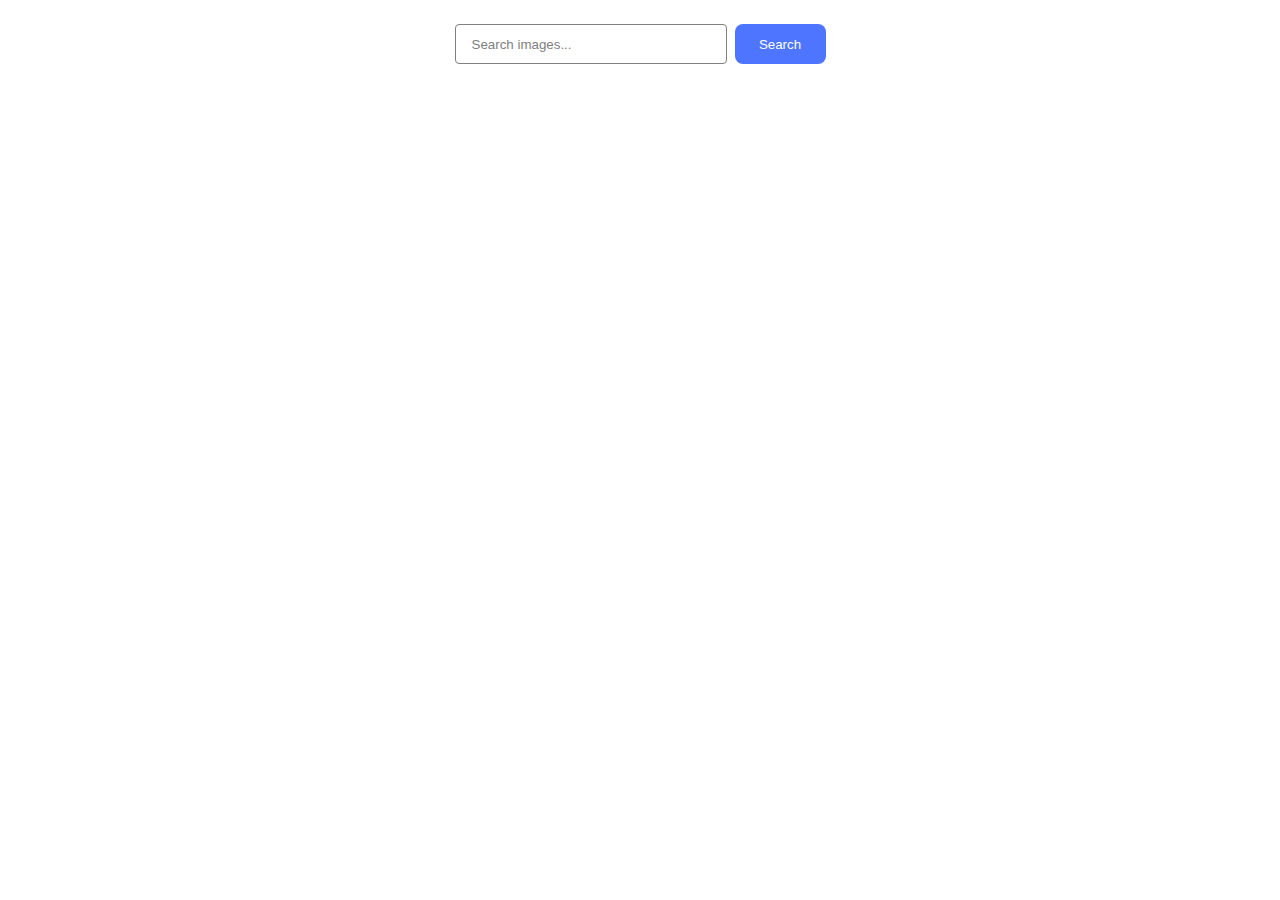
<file: src/index.html>
<!DOCTYPE html>
<html lang="en">
  <head>
    <meta charset="UTF-8" />
    <meta name="viewport" content="width=device-width, initial-scale=1.0" />
    <title>GoIT HW-12</title>
		<link rel="stylesheet" href="./css/reset.css">
    <link rel="stylesheet" href="./css/styles.css" />
  </head>
  <body>
    <section>
      <div class="container-form-search">
        <form class="form-search">
          <input
            type="text"
            class="input-search"
            placeholder="Search images..."
            name="query"
          />
          <button type="submit" class="btn btn-search">Search</button>
        </form>
        <span class="loader" style="display: none"></span>
        <div class="gallery"></div>
        <button
          type="button"
          class="btn btn-load-more is-hidden"
          data-action="load-more"
        >
          Load more
        </button>
        <span class="loader" style="display: none"></span>
      </div>
    </section>

    <script type="module" src="./main.js"></script>
  </body>
</html>
</file>
<file: src/css/styles.css>
:root {
  font-family: Montserrat, sans-serif;
  font-size: 16px;
  line-height: 24px;
  font-weight: 400;
  letter-spacing: 0.04em;

  color: #2e2f42;

  background-color: rgba(255, 255, 255, 0.87);

  font-synthesis: none;
  text-rendering: optimizeLegibility;
  -webkit-font-smoothing: antialiased;
  -moz-osx-font-smoothing: grayscale;
  -webkit-text-size-adjust: 100%;
}

/*  ---   GLOBAL   ---  */

body {
  /* width: 1440px; */
  margin: 0;
}

p {
  font-size: 12px;
  font-weight: 400;
  line-height: 16px;
  text-align: center;
}

p b {
  font-size: 12px;
  font-weight: 600;
  text-align: center;
}

.loader {
  width: 32px;
  height: 32px;
  position: relative;
  border-radius: 50%;
  color: #6c8cff;
  animation: fill 1s ease-in infinite alternate;
  margin-bottom: 32px;
}
.loader::before,
.loader::after {
  content: '';
  position: absolute;
  height: 100%;
  width: 100%;
  border-radius: 50%;
  left: 48px;
  top: 0;
  animation: fill 0.9s ease-in infinite alternate;
}

.loader::after {
  left: auto;
  right: 48px;
  animation-duration: 1.1s;
}

@keyframes fill {
  0% {
    box-shadow: 0 0 0 2px inset;
  }
  100% {
    box-shadow: 0 0 0 10px inset;
  }
}

.container-form-search {
  min-width: 1128px;
  display: flex;
  flex-direction: column;
  justify-content: center;
  align-items: center;
  padding: 24px;
}

.form-search {
  display: flex;
  flex-direction: row;
  gap: 8px;
  justify-content: center;
  align-items: center;
  margin-bottom: 32px;
}

.input-search {
  width: 238px;
  height: 22px;
  background-color: #ffffff;
  border-radius: 4px;
  border: 1px solid #808080;
  padding: 8px 16px;
  text-align: left;
}

.input-search:hover,
.input-search:focus {
  border-color: #000000;
  outline: none;
}

input::placeholder {
  color: #808080;
  opacity: 1;
}

.btn {
  width: 91px;
  height: 40px;
  padding: 8px 16px;
  border-radius: 8px;
  border: none;
  background-color: #4e75ff;
  color: #ffffff;
  font-weight: 500;
  text-align: center;
}

.btn:focus,
.btn:hover {
  cursor: pointer;
  background-color: #6c8cff;
  transition: color 300ms cubic-bezier(0.4, 0, 0.2, 1);
  outline: none;
}

.gallery {
  width: 1128px;
  height: auto;
  display: flex;
  flex-wrap: wrap;
  gap: 24px;
  line-height: 0;
  justify-content: center;
  align-items: center;
  margin-bottom: 32px;
}

.gallery-link {
  display: flex;
  flex-direction: column;
  width: 358px;
  height: 248px;
  border: 1px solid #808080;
}

.gallery-link:hover,
.gallery-link:focus {
  outline: none;
  border-color: #000000;
}

.gallery-image {
  width: 100%;
  height: 200px;
}

.gallery-image:hover,
.gallery-image:focus {
  cursor: pointer;
  transform: scale(1.04);
  transition: color 4000ms cubic-bezier(0.4, 0, 0.2, 1);
}

.info-gallery {
  max-width: 320px;
  height: 40px;
  display: flex;
  flex-direction: row;
  gap: 8px;
  padding: 6px 20px 4px 20px;
}

.info-gallery-item {
  width: calc((100% - (3 * 8px)) / 4);
  display: flex;
  flex-direction: column;
}

.btn-load-more {
  width: 125px;
  height: 40px;
}

.is-hidden {
  display: none;
}
</file>
